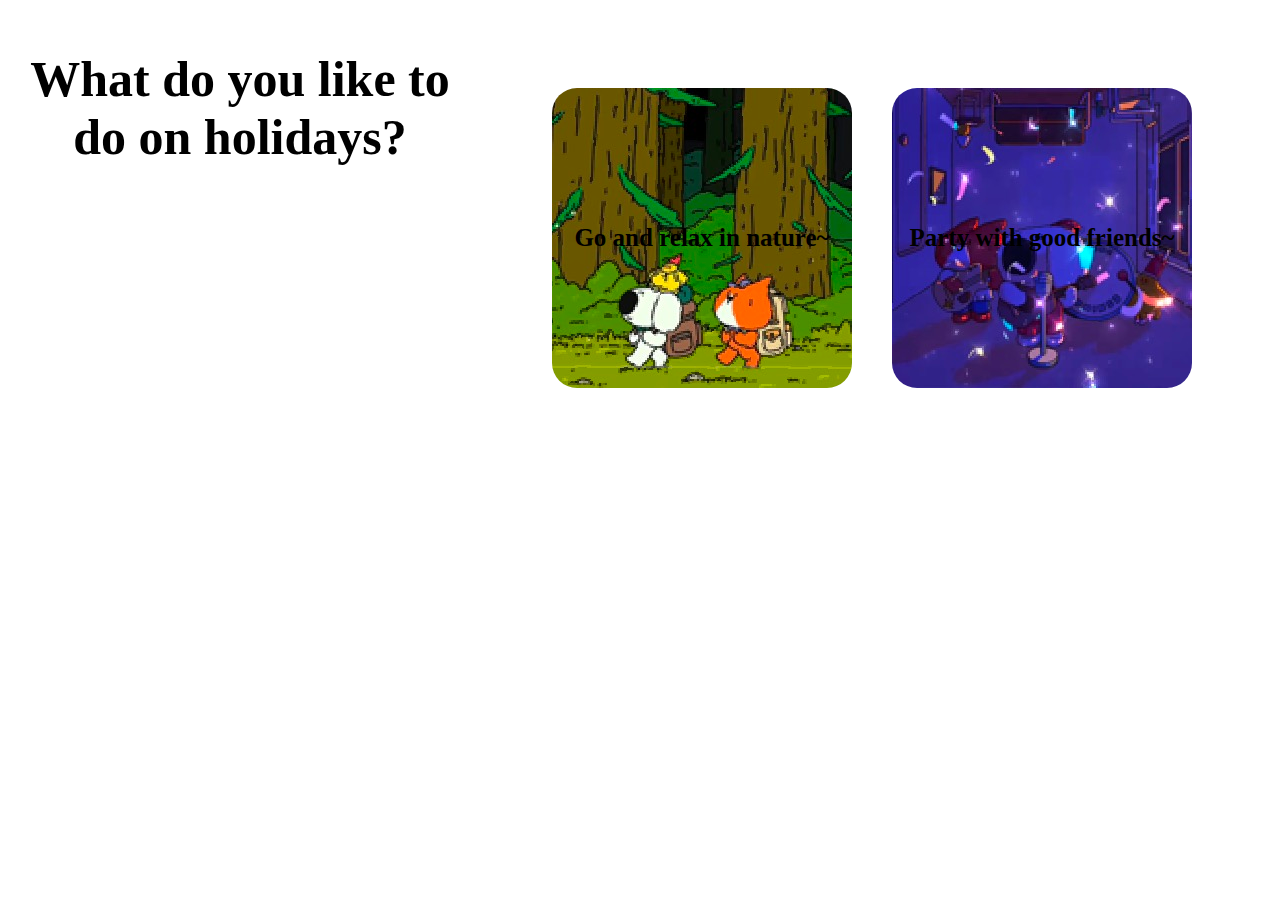
<file: Test.html>
<!DOCTYPE html>
<html>
<head>
  <title>#测试#</title>
    <style>

        .question-box {
            text-align: center;
            transition: 0.3s;
            display: flex;
            justify-content: center;
        }

        .options-container {
            display: flex;
            flex-direction: row;
            justify-content: center;
            gap: 40px;
            margin: 80px;
        }

        .option-block {
            width: 300px;
            height: 300px;
            border-radius: 25px;
            transition: 0.8s;
            display: flex;
            align-items: center;
            justify-content: center;
            font-size: 25px;
            font-weight: bold;
            color: black;
            font-family:'方正静蕾简体';
        }

        .color-option1 {
      background-image: url('/1.png');
  }
        .color-option2 {
          background-image: url('2.png');
}
        .personality-option1 {
    background-image: url('3.png');
   }
        .personality-option2 {
       background-image: url('4.png');
      }

        .clothing-option1 {  background-image: url('5.png');}
        .clothing-option2 {  background-image: url('6.png');}
        .option-block:hover {
            transform: scale(1.02);

        }

        .selected {
            border-color: #ffd700;

        }

        #question2, #question3 {
            display: none;
            opacity: 0;
            position: absolute;
            top: 0;
            width: 100%;
        }

        h2{
          text-align:  center;
          color:black;
          font-size:50px;
           font-family:'方正静蕾简体';
        }
    </style>
</head>
<body>

    <div class="question-box" id="question1">
        <h2>What do you like to do on holidays?</h2>
        <div class="options-container">

            <div class="option-block color-option1"
                 onclick="selectColor('a')">Go and relax in nature~</div>
            <div class="option-block color-option2"
                 onclick="selectColor('b')">Party with good friends~</div>
        </div>
    </div>


    <div class="question-box" id="question2">
        <h2>Kitten or puppy？</h2>
        <div class="options-container">
            <div class="option-block personality-option1"
                 onclick="selectPersonality('c')">Meow </div>
            <div class="option-block personality-option2"
                 onclick="selectPersonality('d')">woof</div>
        </div>
    </div>


    <div class="question-box" id="question3">
        <h2>Do you think working well leads to a good mood, or does having a good mood help you work well?</h2>
        <div class="options-container">
            <div class="option-block clothing-option1"
                 onclick="selectClothing('e')">Work! Work! Work!</div>
            <div class="option-block clothing-option2"
                 onclick="selectClothing('f')">Gather ye rosebuds while ye may! I don't want to go to work!</div>
        </div>
    </div>

    <script>
        let selections = {
            color: null,
            personality: null,
            clothing: null
        };

        function switchQuestion(current, next) {
            const currentElem = document.getElementById(`question${current}`);
            const nextElem = document.getElementById(`question${next}`);

            currentElem.style.opacity = 0;
            setTimeout(() => {
                currentElem.style.display = 'none';
                nextElem.style.display = 'flex';
                setTimeout(() => nextElem.style.opacity = 1, 50);
            }, 300);
        }

        function selectColor(color) {
            selections.color = color;
            updateSelectionStyle(event.target, 'color-option');
            switchQuestion(1, 2);
        }

        function selectPersonality(type) {
            selections.personality = type;
            updateSelectionStyle(event.target, 'personality-option');
            switchQuestion(2, 3);
        }

        function selectClothing(type) {
            selections.clothing = type;
            updateSelectionStyle(event.target, 'clothing-option');


            const name = prompt("Give your little salamander a name!");

            setTimeout(() => {

                alert(`Get along with your ${name}!(it drawn by myself!)
                  `);


                const img = new Image();
                img.src = `${selections.color}_${selections.personality}_${selections.clothing}.png`;
                img.style.cssText = `
                    position: fixed;
                    top: 50%;
                    left: 50%;
                    transform: translate(-50%, -50%);
                    max-width: 100%;
                    max-height: 100%;
                    border: 2px solid yellow;
                    border-radius: 15px;

                `;
                img.onclick = () => img.remove();
                document.body.appendChild(img);
            }, 500);
        }

        function updateSelectionStyle(target, className) {
            document.querySelectorAll(`.${className}`).forEach(el => {
                el.classList.remove('selected');
            });
            target.classList.add('selected');
        }
    </script>
</body>
</html>
</file>
